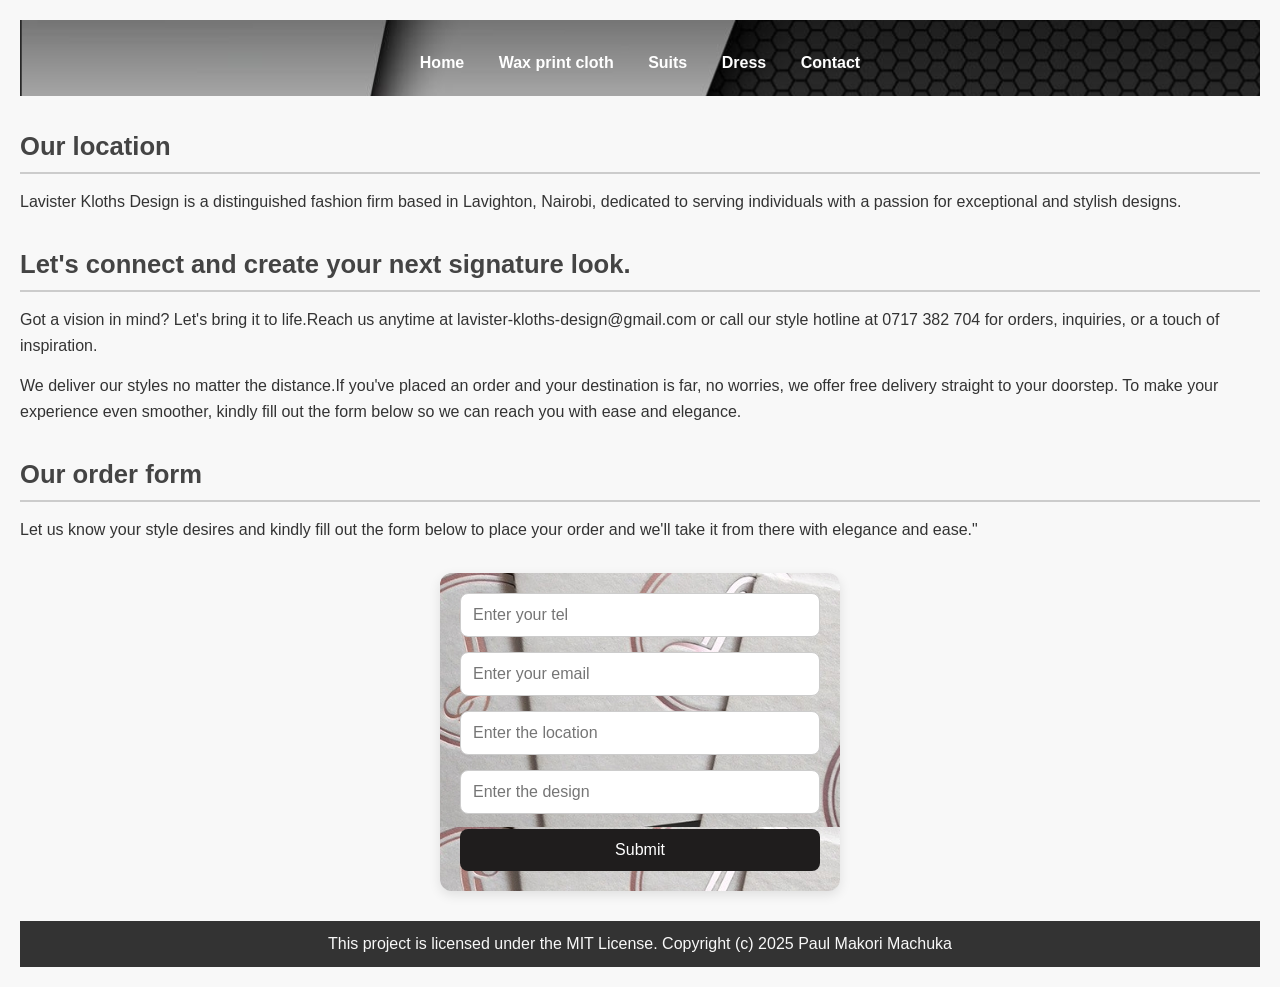
<file: about.html>
<!DOCTYPE html>
<html lang="en">
<head>
    <meta charset="UTF-8">
    <meta name="viewport" content="width=device-width, initial-scale=1.0">
    <title>lavister-kloths-design</title>
    <link rel="stylesheet" href="./styles/style.css">
</head>
<body>
    <header>
    <nav>
        <a href="home.html">Home</a>
        <a href="index.html">Wax print cloth</a>
        <a href="suit.html">Suits</a>
        <a href="gown.html">Dress</a>
        <a href="about.html">Contact</a>
    </nav>
</header>
<main>
    <section class="Contact">
      <h2>Our location</h2>
      <p>Lavister Kloths Design is a distinguished fashion firm based in Lavighton, Nairobi, dedicated to serving individuals with a passion for exceptional and stylish designs.</p>
    <h2>Let's connect and create your next signature look.</h2>
    <p>Got a vision in mind? Let's bring it to life.Reach us anytime at lavister-kloths-design@gmail.com or call our style hotline at 0717 382 704 for orders, inquiries, or a touch of inspiration.</p>
    <div>
        <p>
            We deliver our styles no matter the distance.If you've placed an order and your destination is far, no worries, we offer free delivery straight to your doorstep.
            To make your experience even smoother, kindly fill out the form below so we can reach you with ease and elegance.
        </p>
        
    </div>
    
    <div>
        <h2>Our order form</h2>
         <p>Let us know your style desires and kindly fill out the form below to place your order and we'll take it from there with elegance and ease."</p>
        <form id="order-form">
            <input type="tel"placeholder="Enter your tel"id="tel">
            <input type="email"placeholder="Enter your email" id="email">
            <input type="text" placeholder="Enter the location" id="location">
            <input type="text"placeholder="Enter the design"id="design">
            <button type="submit">Submit</button>

        </form>
    </div>
      </div>
    </section>
  </main>

  <script src="src/script.js"></script>
    <footer class="footer">
     This project is licensed under the MIT License.
        
     Copyright (c) 2025
        
     Paul Makori Machuka

  </footer>
</body>

</html>
</file>
<file: styles/style.css>
* {
  margin: 0;
  padding: 0;
  box-sizing: border-box;
}

body {
  font-family: 'Segoe UI', Tahoma, Geneva, Verdana, sans-serif;
  line-height: 1.6;
  background-color: #f8f8f8;
  color: #333;
  padding: 20px;
}

header {
  background-color: #222;
  color: #fff;
  padding: 20px;
  text-align: center;
  background-image: url('../assets/Screenshot_30-4-2025_83121_www.bing.com.jpeg');
}

header h1 {
  font-size: 2rem;
  margin-bottom: 10px;
}

nav {
  margin-top: 10px;
}

nav a {
  color: white;
  text-decoration: none;
  margin: 0 15px;
  font-weight: bold;
}

nav a:hover {
  text-decoration: underline;
}

main h2 {
  margin-top: 30px;
  font-size: 1.6rem;
  color: #444;
  border-bottom: 2px solid #ccc;
  padding-bottom: 5px;
}

p {
  margin: 15px 0;
}

.introduction-image,
.brand-info-image,
.biography-image ,
.price-image{
  display: flex;
  flex-wrap: wrap;
  gap: 15px;
  margin-top: 15px;
  justify-content: center;
}

.introduction-image img,
.brand-info-image img,
.biography-image img,
.price-image img {
  max-width: 300px;
  width: 100%;
  border-radius: 10px;
  box-shadow: 0 4px 8px rgba(0,0,0,0.1);
}

@media (max-width: 768px) {
  nav a {
    display: block;
    margin: 10px 0;
  }

  .introduction-image img,
  .brand-info-image img,
  .biography-image img {
    max-width: 100%;
  }
}
.kitenge-images ,.suit-image,.dress-image{
  display: grid;
  grid-template-columns: repeat(auto-fit, minmax(200px, 1fr));
  gap: 20px;
  padding: 20px;
  justify-items: center;
}

.kitenge-images img,.suit-image img,.dress-image img {
  width: 200px;
  height: 250px;
  border-radius: 10px;
  object-fit: cover;
  box-shadow: 0 4px 8px rgba(0, 0, 0, 0.2);
}
#order-form {
  max-width: 400px;
  margin: 30px auto;
  padding: 20px;
  background-color: #fff;
  border-radius: 12px;
  box-shadow: 0 4px 12px rgba(0, 0, 0, 0.1);
  display: flex;
  flex-direction: column;
  gap: 15px;
  background-image: url(../assets/images/Screenshot_1-5-2025_145821_99designs.com.jpeg);
}

#order-form input {
  padding: 12px;
  border: 1px solid #ccc;
  border-radius: 8px;
  font-size: 1rem;
  transition: border-color 0.3s ease;
  text-align: left;
}

#order-form input:focus {
  border-color: #2b2727;
  outline: none;
}

#order-form button {
  padding: 12px;
  background-color: #1f1d1d;
  color: #fff;
  border: none;
  border-radius: 8px;
  font-size: 1rem;
  cursor: pointer;
  transition: background-color 0.3s ease;
}

#order-form button:hover {
  background-color: #191717;
}
.footer{
  padding: 10px;
  background-color: #333;
  text-align: center;
  color: #f8f8f8;
}
</file>
